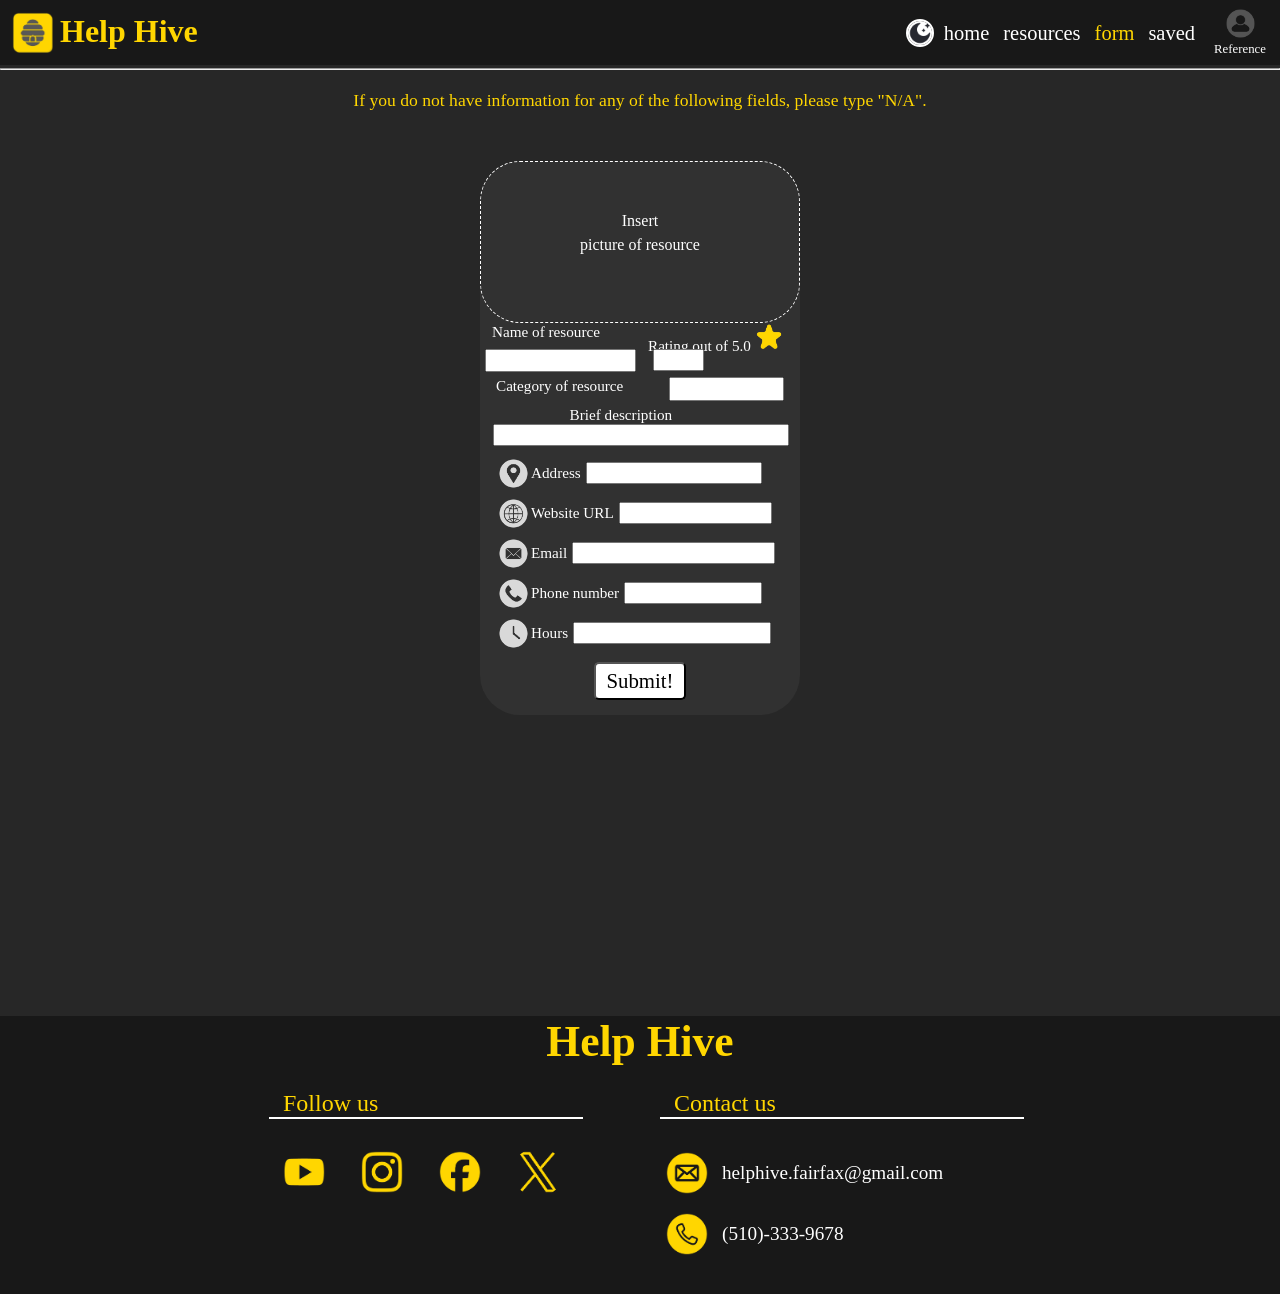
<file: form.html>
<!DOCTYPE html>
<html>
    <head>
        <title>Help Hive</title>
        <meta charset = "UTF-8">
        <meta name="viewport" content="width=device-width, initial-scale=1.0">
        <link rel = "stylesheet" href = "form.css">
        <script src = "script.js" defer></script>
    </head>

    <body>
        <header class = "topbar">
            <img src = "logo.png">
            <h1>Help Hive</h1>
            
            <input id="lightSwitch" type="checkbox">
            <div class="links">
                <label class="faceplate" for="lightSwitch" tabindex="0"></label>
                
                <a href="index.html">home</a>
                <a href="resources.html">resources</a>
                <a href="form.html" id="onsite">form</a>
                <a href="saved.html">saved</a>
            </div>
            <a href="profile.html" class="profile">
                <img src="navIcons/gProfile.png">
                <p>Reference</p>
            </a>
        </header>
        
        <div class="topSlogan">
            <div class = "resourceSlogan">
                <p>Let others
                <HL>know</HL>
                </p>
            </div>
            <hr>
        </div>
        
        
        
        
        <div class = "notes">
            If you do not have information for any of the following fields, please type "N/A".
        </div>
        
        <form>
            <div class = "fcard">
                <div class = "fcard-constants">
                    <label class="pic" for="pic">
                        <p>Insert<br>picture of resource</p>
                    </label>
                        
                    <input type="file" id="pic">
                    
                    <div class="grid-dy">
                        <span class="name">
                            <label for="name">Name of resource</label>
                            <input type="text" id="name">
                        </span>
                        <span class = "rating">
                            <label for="rating">Rating out of 5.0</label>
                            <img src = "cardIcons/star.png">
                            <input id="rating" type="text">
                        </span>
                    </div>
                    <span class="category">
                        <label for="category">Category of resource</label>
                        <input type="text" id="category">
                    </span>
                </div>
                <div class = "fcard-variable">
                    <label class="desc" for="desc">Brief description</label>
                    <input type = "text" id="desc">
                    
                    <div class="rows">
                        <div class = "infoRow">
                            <img src = "cardIcons/location.png">
                            <label for="address">Address</label>
                            <input type="text" id="address">
                        </div>
                        <div class = "infoRow">
                            <img src = "cardIcons/website.png">
                            <label for="url">Website URL</label>
                            <input type = "text" id="url">
                        </div>
                        <div class = "infoRow">
                            <img src = "cardIcons/gEmail.png">
                            <label for="email">Email</label>
                            <input type = "text" id="email">
                        </div>
                        <div class = "infoRow">
                            <img src = "cardIcons/gCall.png">
                            <label for="phoneNum">Phone number</label>
                            <input type = "text" id="phoneNum">
                        </div>
                        <div class = "infoRow">
                            <img src = "cardIcons/clock.png">
                            <label for="hours" placeholder = "Mon-Fri 8a-9p">Hours</label>
                            <input type = "text" id="hours">
                        </div>
                    </div>
                    
                    <button type = "button">Submit!</button>
                    
                </div>
            </div>
        </form>
        
        <div class = "confirmation">
            <p>Submitted!</p>
        </div>
        
        
        
        
        
        <p class="gap"></p>
        
        <nav class = navbar>
            <a href = "index.html"><img src = "navIcons/gHome.png"></a>
            <a href = "resources.html"><img src = "navIcons/gCompass.png"></a>
            <a href = "form.html"><img src = "navIcons/yPlus.png"></a>
            <a href = "saved.html"><img src = "navIcons/gSaved.png"></a>
            <a href = "profile.html"><img src = "navIcons/gProfile.png"></a>
        </nav>
        
        <footer class = "foot">
            <hr id="double">
            <hr id="double">
            <h1>Help Hive</h1>
            <div class="another-div😭">
                <div class="followHold">
                    <p class="follow">Follow us</p>
                    <div class = "socials-container">
                        <a href="https://www.youtube.com/channel/UCh1q2_M9veUj20tRu81d79Q"><img class="icons" src = "socialIcons/youtube.png"></a>
                        <a href="instagram.com"><img class="icons" src = "socialIcons/instagram.png"></a>
                        <a href="facebook.com"><img class="icons" src = "socialIcons/facebook.png"></a>
                        <a href="https://x.com/HELPHIVEFAIRFAX"><img class="icons" src = "socialIcons/twitter.png"></a>
                    </div>
                    <hr>
                </div>
                <div class="contactHold">
                    <p class="contact">Contact us</p>
                    <div class = "contactRow">
                        <img src = "contactIcons/email.png">
                        <p>helphive.fairfax@gmail.com</p>
                    </div>
                    <div class = "contactRow">
                        <img src = "contactIcons/call.png">
                        <p>(510)-333-9678</p>
                    </div>
                    <div class = "contactRow">
                        <a href = index.html><img src = "logo.png"></a>
                    </div>
                </div>
            </div>
        </footer>
    </body>
</html>
</file>
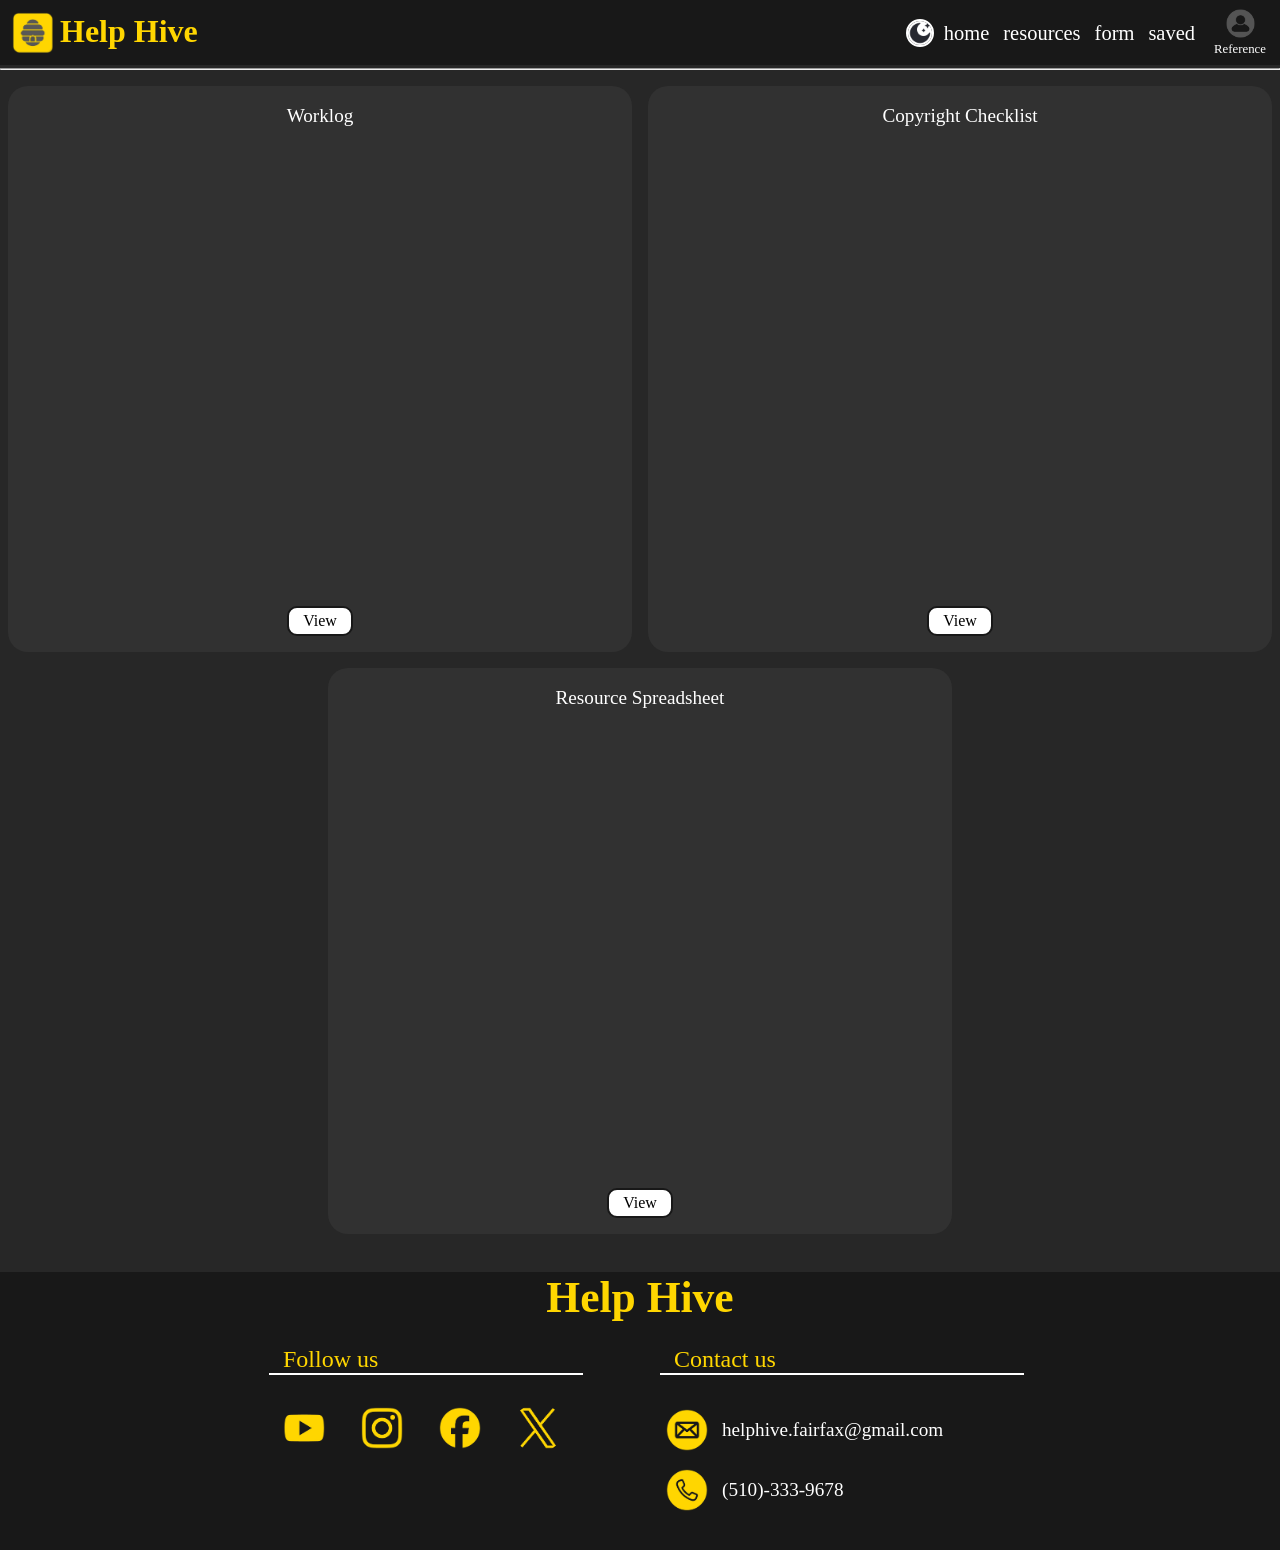
<file: profile.html>
<!DOCTYPE html>
<html>
    <head>
        <title>Help Hive</title>
        <meta charset = "UTF-8">
        <meta name="viewport" content="width=device-width, initial-scale=1.0">
        <link rel = "stylesheet" href = "profile.css">
        <script src = "script.js" defer></script>
    </head>

    <body>
        <header class = "topbar">
            <img src = "logo.png">
            <h1>Help Hive</h1>
            
            <input id="lightSwitch" type="checkbox">
            <div class="links">
                <label class="faceplate" for="lightSwitch" tabindex="0"></label>
                
                <a href="index.html">home</a>
                <a href="resources.html">resources</a>
                <a href="form.html">form</a>
                <a href="saved.html">saved</a>
            </div>
            <a href="profile.html" class="profile">
                <img src="navIcons/gProfile.png">
                <p>Reference</p>
            </a>
        </header>
        
        <div class="topSlogan">
            <div class = "resourceSlogan">
                <p>Your
                <HL>references</HL>
                </p>
            </div>
            <hr>
        </div>
        
        <div class = "refCardsOrg">
            <div class = "refCard">
                <p>Worklog</p>
                <iframe src = "https://drive.google.com/file/d/1JlQuPUwtV78FXodEV50LfG_RU2Sv-N4h/view?usp=sharing" frameborder="0"></iframe>
                <a href="https://drive.google.com/file/d/1JlQuPUwtV78FXodEV50LfG_RU2Sv-N4h/view?usp=sharing" target="_blank">View</a>
            </div>

            <div class = "refCard">
                <p>Copyright Checklist</p>
                <iframe src = "https://drive.google.com/file/d/1VvGUt6-o385UucqelNrlJO4PSyw4PJcS/view?usp=sharing" frameborder="0"></iframe>
                <a href="https://drive.google.com/file/d/1VvGUt6-o385UucqelNrlJO4PSyw4PJcS/view?usp=sharing" target="_blank">View</a>
            </div>
            <div class = "refCard">
                <p>Resource Spreadsheet</p>
                <iframe src = "https://docs.google.com/spreadsheets/d/1lfDVA2nbIO1VXHgMT8UZdNL33bd9tCHE/edit?usp=sharing&ouid=111748670942410812993&rtpof=true&sd=true" frameborder="0"></iframe>
                <a href="https://docs.google.com/spreadsheets/d/1lfDVA2nbIO1VXHgMT8UZdNL33bd9tCHE/edit?usp=sharing&ouid=111748670942410812993&rtpof=true&sd=true" target="_blank">View</a></button>
            </div>
        </div>
        
        
        
        <nav class = "navbar">
            <a href = "index.html" id="onsite"><img src = "navIcons/yHome.png"></a>
            <a href = "resources.html"><img src = "navIcons/gCompass.png"></a>
            <a href = "form.html"><img src = "navIcons/gPlus.png"></a>
            <a href = "saved.html"><img src = "navIcons/gSaved.png"></a>
            <a href = "profile.html"><img src = "navIcons/gProfile.png"></a>
        </nav>
        
        
        <footer class = "foot">
            <hr id="double">
            <hr id="double">
            <h1>Help Hive</h1>
            <div class="another-div😭">
                <div class="followHold">
                    <p class="follow">Follow us</p>
                    <div class = "socials-container">
                        <a href="https://www.youtube.com/channel/UCh1q2_M9veUj20tRu81d79Q"><img class="icons" src = "socialIcons/youtube.png"></a>
                        <a href="instagram.com"><img class="icons" src = "socialIcons/instagram.png"></a>
                        <a href="facebook.com"><img class="icons" src = "socialIcons/facebook.png"></a>
                        <a href="https://x.com/HELPHIVEFAIRFAX"><img class="icons" src = "socialIcons/twitter.png"></a>
                    </div>
                    <hr>
                </div>
                <div class="contactHold">
                    <p class="contact">Contact us</p>
                    <div class = "contactRow">
                        <img src = "contactIcons/email.png">
                        <p>helphive.fairfax@gmail.com</p>
                    </div>
                    <div class = "contactRow">
                        <img src = "contactIcons/call.png">
                        <p>(510)-333-9678</p>
                    </div>
                    <div class = "contactRow">
                        <a href = index.html><img src = "logo.png"></a>
                    </div>
                </div>
            </div>
        </footer>
    </body>
</html>
</file>
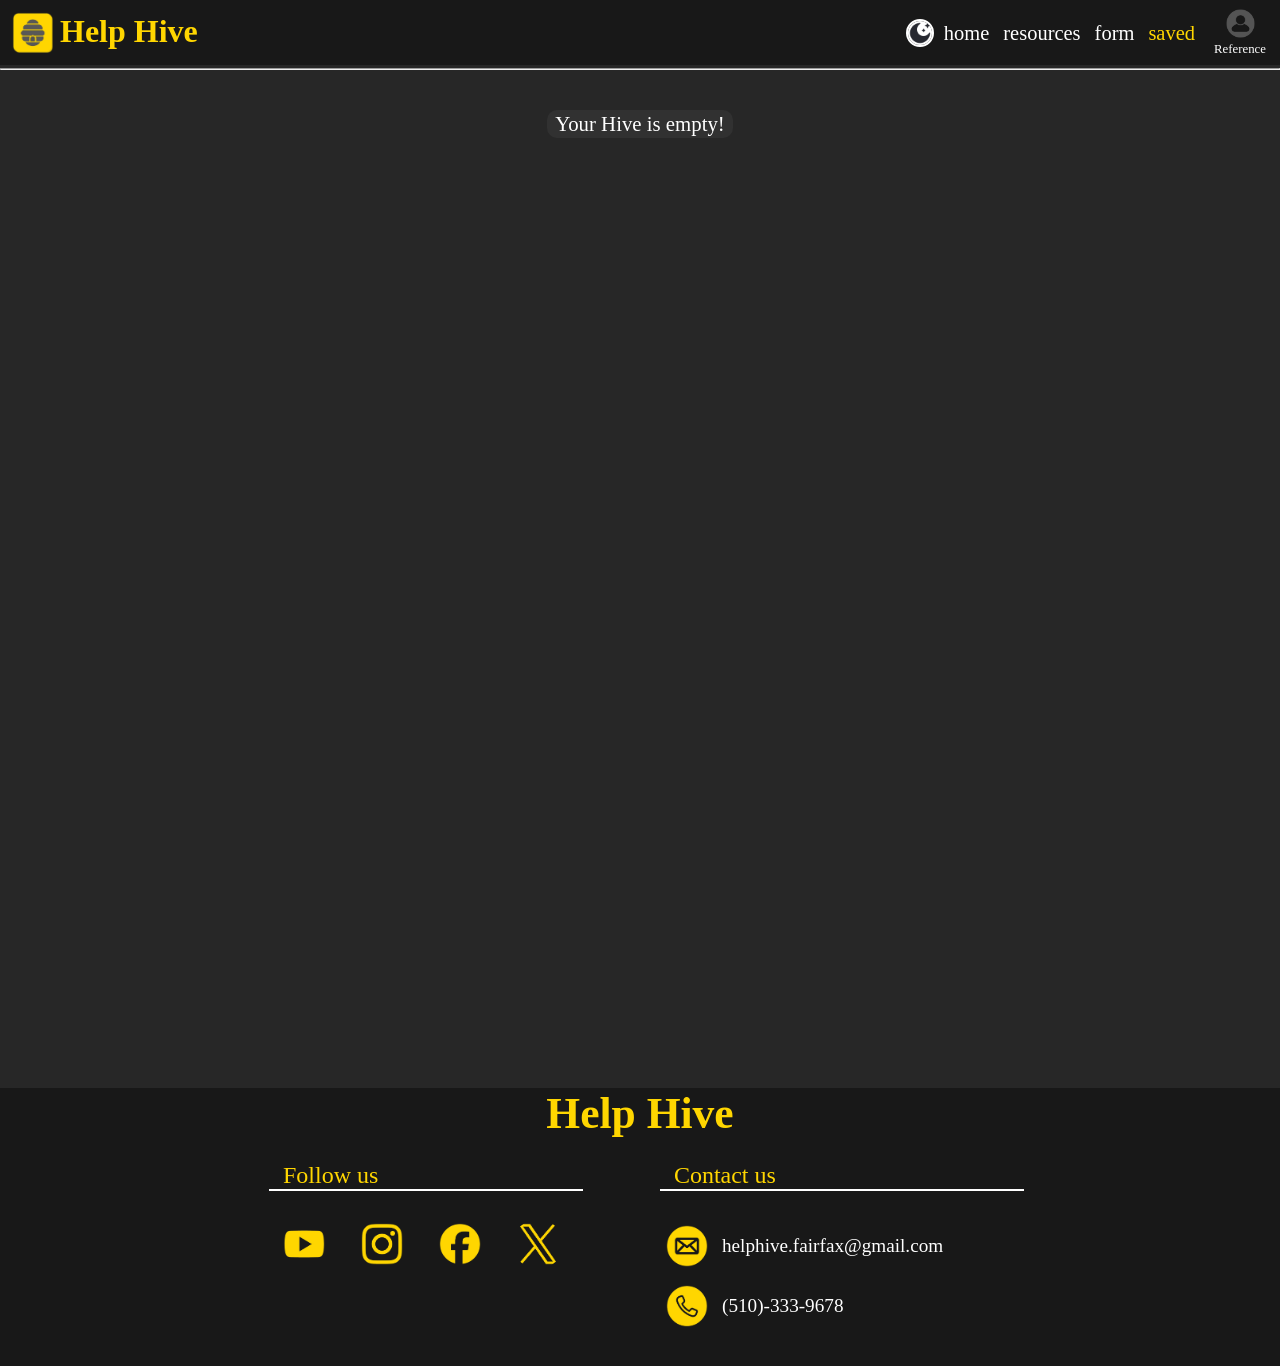
<file: saved.html>
<!DOCTYPE html>
<html>
    <head>
        <title>Help Hive</title>
        <meta charset = "UTF-8">
        <meta name="viewport" content="width=device-width, initial-scale=1.0">
        <link rel = "stylesheet" href = "saved.css">
        <script src = "script.js" defer></script>
    </head>

    <body>

        <header class = "topbar">
            <img src = "logo.png">
            <h1>Help Hive</h1>
            
            <input id="lightSwitch" type="checkbox">
            <div class="links">
                <label class="faceplate" for="lightSwitch" tabindex="0"></label>
                
                <a href="index.html">home</a>
                <a href="resources.html">resources</a>
                <a href="form.html">form</a>
                <a href="saved.html" id="onsite">saved</a>
            </div>
            <a href="profile.html" class="profile">
                <img src="navIcons/gProfile.png">
                <p>Reference</p>
            </a>
        </header>
        
        <div class="topSlogan">
            <div class = "resourceSlogan">
                <p>Your
                <HL>saved</HL>
                list</p>
            </div>
            <hr>
        </div>
        
        
        <div id="savedGrid" class="container">
            
        </div>
        
        <script>
            const savedGrid = document.getElementById('savedGrid');
            const savedData = JSON.parse(localStorage.getItem('mySavedResources')) || [];

            if (savedData.length === 0) {
                savedGrid.innerHTML = "<p class='unsaved'>You haven't saved anything yet!</p>";
            } else {
                savedData.forEach(item => {
                    savedGrid.innerHTML += `
                        <div class="card">
                            <h1>${item.title}</h1>
                            <p>${item.desc}</p>
                        </div>`;
                });
            }
        </script> 
        
        
        <p class="gap"></p>
        
        <nav class = navbar>
            <a href = "index.html"><img src = "navIcons/gHome.png"></a>
            <a href = "resources.html"><img src = "navIcons/gCompass.png"></a>
            <a href = "form.html"><img src = "navIcons/gPlus.png"></a>
            <a href = "saved.html"><img src = "navIcons/ySaved.png"></a>
            <a href = "profile.html"><img src = "navIcons/gProfile.png"></a>
        </nav>
        
        <footer class = "foot">
            <hr id="double">
            <hr id="double">
            <h1>Help Hive</h1>
            <div class="another-div😭">
                <div class="followHold">
                    <p class="follow">Follow us</p>
                    <div class = "socials-container">
                        <a href="https://www.youtube.com/channel/UCh1q2_M9veUj20tRu81d79Q"><img class="icons" src = "socialIcons/youtube.png"></a>
                        <a href="instagram.com"><img class="icons" src = "socialIcons/instagram.png"></a>
                        <a href="facebook.com"><img class="icons" src = "socialIcons/facebook.png"></a>
                        <a href="https://x.com/HELPHIVEFAIRFAX"><img class="icons" src = "socialIcons/twitter.png"></a>
                    </div>
                    <hr>
                </div>
                <div class="contactHold">
                    <p class="contact">Contact us</p>
                    <div class = "contactRow">
                        <img src = "contactIcons/email.png">
                        <p>helphive.fairfax@gmail.com</p>
                    </div>
                    <div class = "contactRow">
                        <img src = "contactIcons/call.png">
                        <p>(510)-333-9678</p>
                    </div>
                    <div class = "contactRow">
                        <a href = index.html><img src = "logo.png"></a>
                    </div>
                </div>
            </div>
        </footer>
    </body>
</html>
</file>
<file: form.css>
@import "style.css";



.notes{
    display: block;
    width: 100%;
    margin-top: 20px;
    
    font-family:ADLaM-Display;
    color: var(--accent);
    font-size: clamp(1rem, 4.2dvw, 1.1rem);
    text-align: center;
}


form{
    display: flex;
    margin-top: 50px;
    justify-content: center;
}

.fcard {
    display: block;
    background: var(--cardbg);
    max-height: 3000px;
    width: 320px;
    padding-bottom: 10px;
    border-radius: clamp(25px, 5dvw, 40px);
    
    font-family:ADLaM-Display;
}
.fcard-constants{
    width: 320px; 
    height: auto;
}


.pic{
    display: block;
    height: 160px;
    border-radius: clamp(25px, 5dvw, 40px);
    border: 1px dashed var(--txt);
}
.pic p{
    color: var(--txt);
    line-height: 1.5;
    margin-top: 15%;
    text-align: center;
}
#pic{
    display: none;
}

.grid-dy{
    display: grid;
    grid-template-columns: 50% 50%;
}
.name label{
    color: var(--txt);
    font-size: .95rem;
    margin: 8px 0 0 12px;
}
#name{
    width: 92%;
    padding: 2px 0 2px 0;
    margin: 8px 0 0 5px;
    
    font-size: .8rem;
    font-family:ADLaM-Display;
}
input:focus{
    outline: 0;
}
.rating{
    margin: 0 5% 0 5%;
}
.rating label{
    color: var(--txt);
    font-size: .95rem;
}
.rating img{
    width: clamp(25px, 8.2dvw, 29px);
    height: clamp(25px, 8.2dvw, 29px);
}
#rating{
    position: relative;
    width: 30%;
    margin-left: 5px;
    bottom: 6px;
    
    font-family:ADLaM-Display;
}

.category{
    display: grid;
    width: 90%;
    margin: 0 5% 5px 5%;
    float: right;
    grid-template-columns: 60% 40%;
    
}
.category label{
    color: var(--txt);
    font-size: .95rem;
}
.category input{
    height: 1rem;
    padding: 2px 0 2px 0;
    font-family:ADLaM-Display;
}



.desc{
    color: var(--txt);
    font-size: .95rem;
    margin-left: 28%;
}
#desc{
    font-family:ADLaM-Display;
    width: 90%;
    margin-left: 4%;
    margin-bottom: 10px;
}

.fcard-variable{
    max-height: 1000px;
}
.infoRow{
    display: flex;
    word-break: break-all;
    margin-bottom: 5px;
    margin-left: 5%;
    
    align-items: center;
}
.infoRow img{
    width: 9dvw;
    height: 9dvw;
    border-radius: 50%;
}
.infoRow label{
    color: var(--txt);
    font-size: .95rem;
}
.infoRow input{
    font-family:ADLaM-Display;
    margin-left: 5px;
    
}

#url{
    width: 145px;
}
#email{
    width: 195px;
}
#phoneNum{
    width: 130px;
}
#hours{
    width: 190px;
}

.fcard-variable button{
    display: flex;
    background: var(--txt);
    padding: 5px 10px 5px 10px;
    margin: 6px auto 5px auto;
    justify-content: center;
    border-radius: 5px;
    
    font-family:ADLaM-Display;
    font-size: 1.3rem;
    color: var(--pure);
    cursor: pointer;
}

.confirmation{
    display: flex;
    font-family:ADLaM-Display;
    font-size: 1.3rem;
    color: var(--accent);
    justify-content: center;
}
.confirmation p{
    opacity: 0;
    background: var(--headfoot);
    padding:  5px 12px 5px 12px;
    border-radius: 10px;
    cursor: default;
    transition: .2s;
}

body:has(button:focus) .confirmation p{
    opacity: 1;
    animation: ding 1s 1;
}

@media(min-width: 728px){
    .fcard{
        border-width: 20px;
    }
    
    .rating img{
        width: 28px;
        height: 28px;
    }
    
    .rows{
        display: flex;
        flex-wrap: wrap;
    }
    .infoRow img{
        width: 35px;
        height: 35px;
        border-radius: 50%;
    }
    
}

@media(min-width: 1000px){
    .gap{
        padding-bottom: 20dvh;
    }
    
}
</file>
<file: profile.css>
@import "style.css";


h1{
    color: var(--txt);
}

.refCardsOrg{
    display: flex;
    flex-wrap: wrap;
    justify-content: center;
}

.refCard{
    display: flex;
    background: var(--cardbg);
    padding: 0px 8px 16px 8px;
    border-radius: 20px;
    margin: 8px;
    justify-content: center;
    align-items: center;
    flex-direction: column;
}
.refCard p{
    font-family:ADLaM-Display;
    font-size: 1.2rem;
    color: var(--txt);
}
.refCard iframe{
    margin-bottom: 10px;
}
.refCard a{
    background: var(--txt);
    font-family:ADLaM-Display;
    color: var(--pure);
    text-decoration: none;
    padding: 4px 14px 4px 14px;
    border: 2px solid var(--headfoot);
    border-radius: 10px;
}

@media(min-width: 690px){
    .refCard iframe{
        width: 600px;
        height: 450px; 
    }
    .refCard{
        padding: 0 12px 16px 12px;
    }
}

@media(max-width: 690px){
    .refCard iframe{
        width: 80dvw;
        height: 50dvw;
    }
}
</file>
<file: saved.css>
@import "style.css";

.gap{
    height: 10dvh;
}
body:not(:has(.card)) .gap{
    height: 60dvh;
}

#savedGrid .favorite:not(:has(.remove-btn)){
    display: none;
}
#savedGrid {
    display: flex;
    flex-wrap: wrap;
    justify-content: center;
    gap: 30px;
    width: 90%;
    margin: 20px auto;
}

.info-container .infoRow{
    display: flex;
    visibility: visible;
}


.info-container img {
    width: 25px;
    height: 25px;
}
.container{
    display: flex;
    flex-wrap: wrap;
    justify-content: center;
}

.unsaved{
    background: var(--cardbg);
    font-family:ADLaM-Display;
    color: var(--txt);
    padding: 2px 8px 2px 8px;
    margin-bottom: 40dvh;
    border-radius: 10px;
    font-size: 1.3rem;
    text-align: center;
}

.card{
    display: box;
    background: var(--cardbg);
    width: clamp(240px, 65dvw, 280px);
    padding: 3px 0 3px 0;
    margin-bottom: 15px;
    border-radius: clamp(15px, 4dvw, 20px);

    font-family:ADLaM-Display;
}
.card h1{
    display: flex;
    width: 80%;
    border-bottom: 1px solid var(--txt);
    justify-self: center;
    justify-content: center;

    color: var(--accent);
    font-size: 1.5rem;
    text-align: center;
}
.desc-text{
    display: none;
}
.card p{
    width: 90%;
    margin-left: 5%;
    
    color: var(--txt);
    font-size: clamp(.8rem, 4dvw, .9rem);
}

.card-constants img{
    width: 90%;
    height: 140px;
    object-fit: cover;
    margin: 4.5% 0 0 4.75%;
    border-radius: clamp(15px, 4dvw, 20px);
}

.rating{
    display: flex;
}
.rating img{
    
}

.category{
    display: flex;
}
.category p{
    background: var(--accent);
    width: auto;
    color: var(--pure);
    padding: 0 8px 0 4px;
    border-radius: 10px;

    font-size: .85rem;
}


.infoRow{
    display: flex;
    word-break: break-all;
    margin-bottom: 5px;
    margin-left: 5%;
    
    align-items: center;
}
.infoRow a{
    color: var(--accent);
    font-size: .85rem;
    width: auto;
    margin-left: 2%;
    margin-right: 2%;
    text-decoration: none;
}

.remove-btn{
    display: block;
    background: var(--accent);
    width: 70%;
    padding: 7px 0 7px 0;
    margin: 5px auto 8px auto;
    border-radius: 20px;
    border: none;
    
    font-family:ADLaM-Display;
    color: var(--pure);
    font-size: 1.1rem;
    cursor: pointer;
}

@media(min-width: 728px){
    .gap{
        height: 40dvh;
    }
    .rating img{
        margin-top: 7%;
        width: 28px;
        height: 28px;
    }
    
    .infoRow img{
        width: 40px;
        height: 40px;
    }
}

@media(max-width: 500px){
    .rating img{
        width: clamp(25px, 8.2dvw, 29px);
        height: clamp(25px, 8.2dvw, 29px);
    }
    
    .infoRow img{
        width: clamp(30px, 7dvw, 40px);
        height: clamp(30px, 7dvw, 40px);
    }
}
</file>
